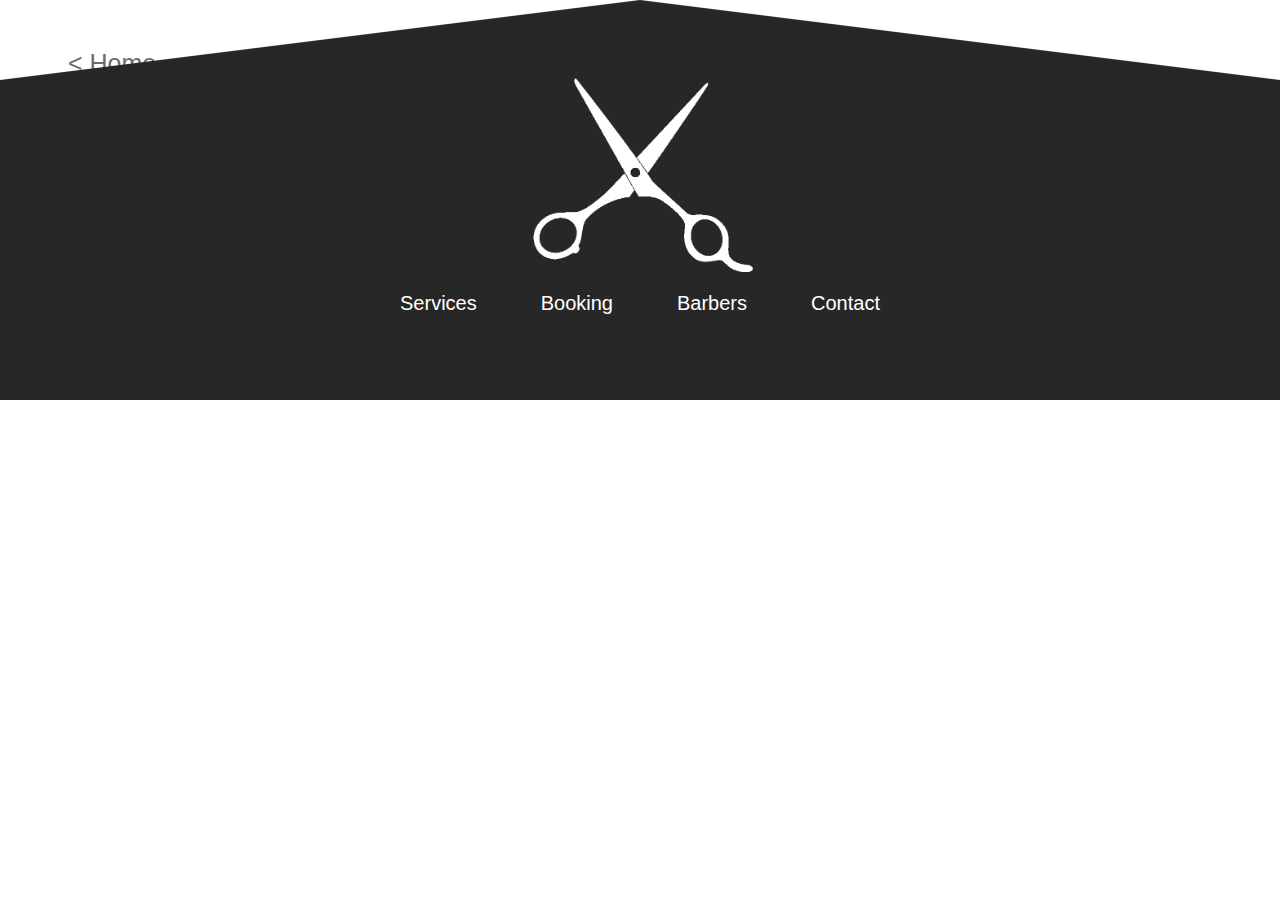
<file: booking.html>
<!DOCTYPE html>
<html lang="en">
<head>
    <meta charset="UTF-8">
    <meta name="viewport" content="width=device-width, initial-scale=1, minimum-scale=1" />
    <title>Barber Kutz</title>
    <link rel="stylesheet" href="css/style.css">
    <link rel="icon" href="/resources/scissors.svg">
</head>
<body>

    <a href="index.html"><button id="back-btn"> < Home</button></a>

    <script src="//widget.simplybook.me/v2/widget/widget.js"></script>
    <script>var widget = new SimplybookWidget({"widget_type":"iframe","url":"https:\/\/barberkutz.simplybook.me","theme":"dainty","theme_settings":{"timeline_show_end_time":"1","timeline_hide_unavailable":"0","sb_base_color":"#6b6b6b","secondary_color":"#e4ebf5","sb_text_color":"#a1a1a1","display_item_mode":"block","body_bg_color":"#ffffff","sb_background_image":"","sb_review_image":"","dark_font_color":"#293b36","light_font_color":"#ffffff","sb_company_label_color":"#ffffff","sb_cancellation_color":"#ff7a93","hide_img_mode":"0"},"timeline":"modern","datepicker":"top_calendar","is_rtl":false,"app_config":{"allow_switch_to_ada":0,"predefined":[]}});</script>


    <!-- Footer -->

    <div class="footer">
        <img src="/resources/scissors.png" alt="" id="scissors-footer">
        <ul class="footer-menu">
            <li class="footer-link">Services</li>
            <li class="footer-link">Booking</li>
            <li class="footer-link">Barbers</li>
            <li class="footer-link">Contact</li>
        </ul>
    </div>

</body>
</html>
</file>
<file: css/style.css>
@keyframes Wiggle {
  0% {
    transform: rotate(45deg);
  }
  50% {
    transform: rotate(-45deg);
  }
  100% {
    transform: rotate(45deg);
  }
}
ul {
  padding: 0;
}

body {
  padding: 0;
  margin: 0;
  box-sizing: border-box;
  overflow-x: hidden;
  font-family: sans-serif;
}

.subhead {
  font-family: "Lucida Sans", "Lucida Sans Regular", "Lucida Grande", "Lucida Sans Unicode", Geneva, Verdana, sans-serif;
  font-size: 50px;
}

.mustache-underline {
  width: 3rem;
  position: absolute;
  left: 0;
  top: 0;
  transition: all 0.2s;
  display: none;
}

a {
  color: white;
  text-decoration: none;
}

#top-nav {
  width: 100vw;
  height: auto;
  position: absolute;
  top: 0;
  z-index: 5;
}

.nav-links {
  display: flex;
  align-items: center;
  justify-content: space-evenly;
  list-style: none;
  color: white;
  font-family: "Lucida Sans", "Lucida Sans Regular", "Lucida Grande", "Lucida Sans Unicode", Geneva, Verdana, sans-serif;
}

.links {
  font-size: 20px;
  cursor: pointer;
}

#top-logo {
  font: 50px "Lucida Sans", "Lucida Sans Regular", "Lucida Grande", "Lucida Sans Unicode", Geneva, Verdana, sans-serif;
  color: white;
}

.main-section {
  width: 100vw;
  height: 100vh;
  position: relative;
  display: flex;
  justify-content: center;
}
.main-section .dark-cover {
  width: 100%;
  height: 100%;
  background-color: rgba(0, 0, 0, 0.6);
  position: absolute;
}
.main-section .main-bg {
  width: 100%;
  height: 100%;
  object-fit: cover;
}

#scissors {
  width: 20rem;
  position: absolute;
  top: 7rem;
  z-index: 6;
}

.services {
  width: 100vw;
  height: 100vh;
  display: flex;
  flex-direction: column;
  align-items: center;
  background-color: black;
}
.services h1 {
  color: white;
  margin-top: 10rem;
}

.services-menu {
  width: 80%;
  height: 80%;
  display: flex;
  justify-content: space-evenly;
  align-items: center;
}
.services-menu ul {
  list-style: none;
  font: 25px "Lucida Sans", "Lucida Sans Regular", "Lucida Grande", "Lucida Sans Unicode", Geneva, Verdana, sans-serif;
  color: white;
}
.services-menu ul li {
  margin-bottom: 2rem;
}

#hairguy {
  width: 10rem;
  margin-bottom: 5rem;
}

.about-section {
  width: 100vw;
  height: 100vh;
  display: flex;
  justify-content: center;
  align-items: center;
  position: relative;
}

.about-wrapper {
  width: 80%;
  display: flex;
  justify-content: space-evenly;
  align-items: center;
}

.about-info {
  width: 30%;
  display: flex;
  flex-direction: column;
  align-items: center;
  text-align: center;
}
.about-info p {
  font-size: 25px;
}

#shop-img {
  width: 50%;
}

#big-blade {
  position: absolute;
  left: 10rem;
  top: -15rem;
  width: 35rem;
}

.barber-section {
  width: 100vw;
  height: auto;
  display: flex;
  flex-direction: column;
  align-items: center;
  background-color: black;
  padding: 2rem 0rem;
  position: relative;
  padding-bottom: 10rem;
}
.barber-section h1 {
  color: white;
}

.the-barber {
  width: 100%;
  display: flex;
  flex-direction: column;
  align-items: center;
  margin: 10rem 0rem;
}

.barber {
  width: 14rem;
}

.barber-info {
  width: auto;
  display: flex;
  flex-direction: column;
  align-items: center;
  position: relative;
}

.barbers-cuts {
  width: 80%;
  display: grid;
  grid-template-columns: 1fr 1fr 1fr;
  grid-gap: 1rem;
}
.barbers-cuts .haircuts {
  width: 100%;
  max-height: 25rem;
  object-fit: cover;
  transition: all 0.2s;
}
.barbers-cuts .haircuts:hover {
  transform: scale(1.3);
}

.barber-tools {
  width: 5rem;
  animation-name: Wiggle;
  animation-duration: 1.5s;
  animation-iteration-count: infinite;
}

#comb {
  position: absolute;
  right: -10rem;
  top: 15rem;
  animation-delay: 0.5s;
}

#blade {
  position: absolute;
  left: -10rem;
  top: 10rem;
  animation-delay: 1s;
}

#glass {
  width: 25rem;
  transform: rotate(-20deg);
  position: absolute;
  top: -10rem;
  right: 10rem;
}

.review-section {
  display: flex;
  flex-direction: column;
  align-items: center;
  width: 100vw;
  height: 100vh;
  position: relative;
}
.review-section h1 {
  margin-top: 20rem;
}

.reviews {
  width: 100%;
  height: 100%;
  display: flex;
  justify-content: center;
  align-items: center;
}
.reviews img {
  width: 90%;
}

.contact-section {
  display: flex;
  flex-direction: column;
  align-items: center;
  width: 100vw;
  height: 100vh;
}

#map {
  width: 70vw;
  height: 50vh;
  margin-top: 2rem;
}

.contact-info-container {
  width: 70vw;
  height: 5rem;
  display: flex;
  justify-content: space-evenly;
  align-items: center;
  background-color: #ececec;
  border: solid 1px #dddddd;
}

.contact-info {
  display: flex;
  align-items: center;
}
.contact-info img, .contact-info span {
  margin: 0rem 2rem;
}
.contact-info span {
  font: bold 25px sans-serif;
  cursor: pointer;
}
.contact-info span:hover {
  color: teal;
}

.footer {
  width: 100vw;
  height: 25rem;
  background-color: #272727;
  display: flex;
  flex-direction: column;
  align-items: center;
  justify-content: center;
  clip-path: polygon(0% 20%, 50% 0%, 100% 20%, 100% 100%, 0% 100%);
}

.footer-menu {
  display: flex;
  list-style: none;
}
.footer-menu li {
  margin: 0rem 2rem;
  font-size: 20px;
  color: white;
}

#scissors-footer {
  width: 15rem;
}

#back-btn {
  position: absolute;
  top: 3rem;
  left: 2rem;
  width: 10rem;
  background-color: transparent;
  border: none;
  font-size: 25px;
  color: #6b6b6b;
  cursor: pointer;
}

#back-btn:hover {
  color: #000000;
}

@media screen and (max-width: 1600px) {
  #big-blade {
    width: 20rem;
    top: -10rem;
    left: 5rem;
  }

  #glass {
    width: 20rem;
    right: 5rem;
  }
}
@media screen and (max-width: 1440px) {
  #hairguy {
    width: 5rem;
  }

  #big-blade {
    width: 15rem;
    top: -7rem;
  }

  #glass {
    width: 15rem;
  }

  #map, .contact-info-container {
    width: 90vw;
  }
}
@media screen and (max-width: 1024px) {
  .about-wrapper {
    flex-direction: column;
  }

  .about-info {
    width: 80%;
  }

  .barbers-cuts {
    grid-template-columns: 1fr 1fr;
  }

  .contact-info img {
    width: 1.5rem;
    margin: 0rem 1rem;
  }

  .contact-info span {
    font-size: 18px;
    margin: 0rem 1rem;
  }
}
@media screen and (max-width: 768px) {
  .links {
    display: none;
  }

  #big-blade {
    display: none;
  }

  .subhead {
    font-size: 40px;
  }

  .mustache-under {
    width: 18rem;
  }

  .barber {
    width: 10rem;
  }

  .barber-section h1 {
    font-family: sans-serif;
  }

  .barber-tools {
    width: 3rem;
  }

  #comb {
    right: -4rem;
  }

  #blade {
    left: -4rem;
  }

  #shop-img {
    width: 90%;
  }

  #glass {
    display: none;
  }

  .contact-info-container {
    flex-direction: column;
  }

  .footer-menu li {
    margin: 0rem 1rem;
  }
}
@media screen and (max-width: 425px) {
  .services {
    min-height: 40rem;
  }
  .services h1 {
    margin-top: 5rem;
  }

  .services-menu ul {
    font-size: 16px;
  }

  .about-section {
    min-height: 40rem;
  }

  .about-info p {
    font-size: 18px;
  }

  .barbers-cuts {
    grid-template-columns: 1fr;
  }

  .review-section h1 {
    margin-top: 10rem;
  }

  .contact-info img {
    margin: 0rem 0.1rem;
  }

  .contact-info span {
    font-size: 14px;
  }

  .footer-menu li {
    font-size: 16px;
    margin: 0rem 0.75rem;
  }

  #scissors-footer {
    width: 10rem;
  }
}

/*# sourceMappingURL=style.css.map */
</file>
